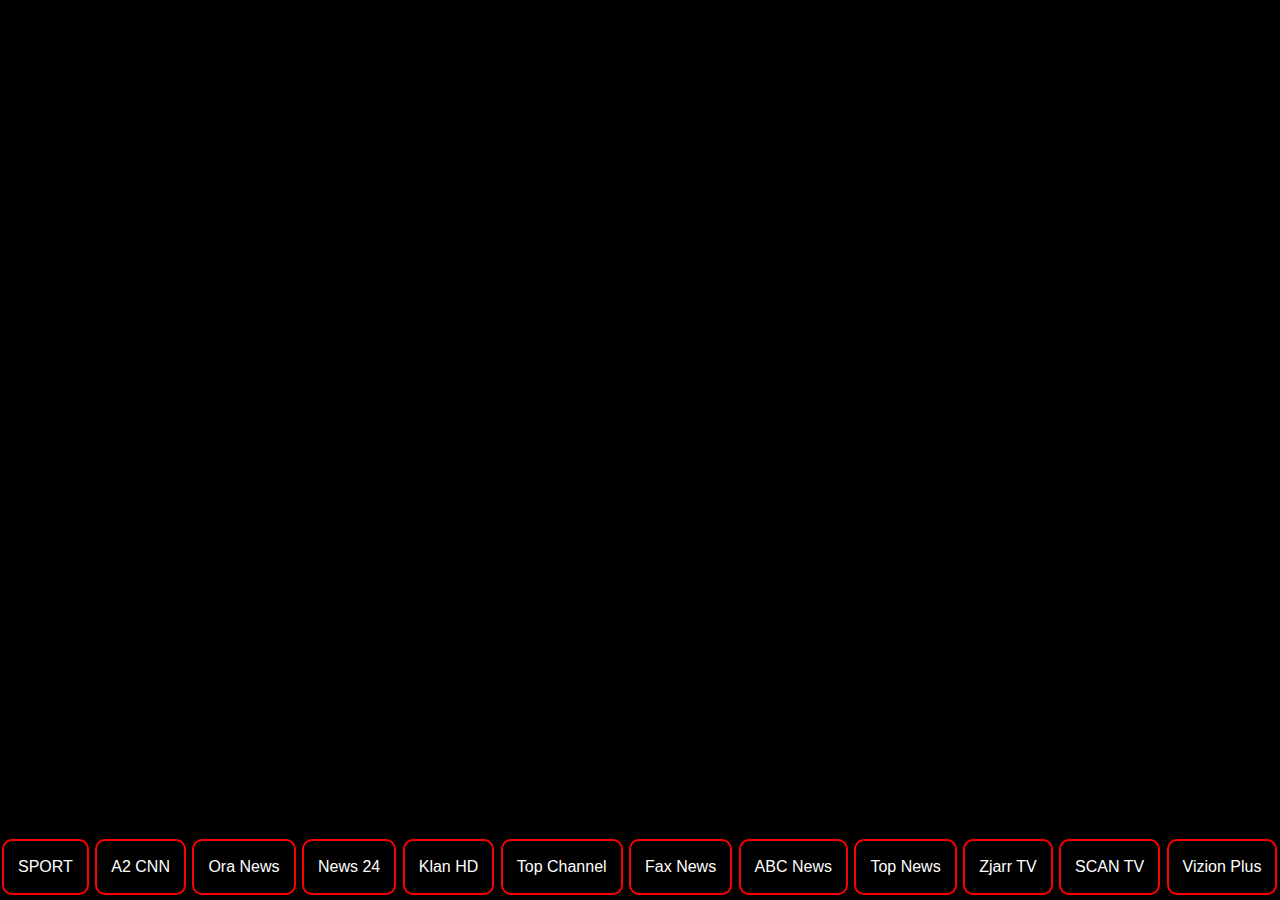
<file: index.html>
<!doctype html>
<html lang="en" s>
  <head>
    <!-- Required meta tags -->
    <meta charset="utf-8">
    <meta name="viewport" content="width=device-width, initial-scale=1, shrink-to-fit=no">

    <!-- Bootstrap CSS -->
    <link rel="stylesheet" href="https://maxcdn.bootstrapcdn.com/bootstrap/4.0.0/css/bootstrap.min.css" integrity="sha384-Gn5384xqQ1aoWXA+058RXPxPg6fy4IWvTNh0E263XmFcJlSAwiGgFAW/dAiS6JXm" crossorigin="anonymous">
    <link rel="stylesheet" type="text/css" href="style.css">

    <title>Shqipstream</title>
  </head>
  <body>

    <div style="background: red: width: 100px; height: 100px; position: absolute;"></div>
    <div class="container-fluid" style="background: black">

      <div class="scrollmenu fixed-bottom" style="width: 100%">
        <button id="sport">SPORT</button>
        <button id="a2cnn">A2 CNN</button>
        <button id="oranews">Ora News</button>
        <button id="news24">News 24</button>
        <button id="klanhd">Klan HD</button>
        <button id="topchannel">Top Channel</button>
        <button id="faxnews">Fax News</button>
        <button id="abcnews">ABC News</button>
        <button id="topnews">Top News</button>
        <button id="zjarrtv">Zjarr TV</button>
        <button id="scantv">SCAN TV</button>
        <button id="vizionplus">Vizion Plus</button>
        <button id="channelone">Channel One</button>
        <button id="rtshsport">RTSH Sport</button>
        <button id="rtsh1">RTSH 1</button>
        <button id="rtsh2">RTSH 2</button>
        <button id="rtsh3">RTSH 3</button>
        <button id="rtshfilm">RTSH Film</button>
        <button id="rtshshqip">RTSH Shqip</button>
        <button id="rtshkuvend">RTSH Kuvend</button>
        <button id="rtshmuzike">RTSH Muzike</button>
        <button id="rtshfemije">RTSH Femije</button>
        <button id="rtsh24">RTSH 24</button>
        <button id="rtshkorca">RTSH Korca</button>
        <button id="rtk1">RTK 1</button>
        <button id="rtk3">RTK 3</button>
      </div>

      <div class="row align-items-center">
          <div class="col" style="padding: 0">
            <div  class="channel" id="channel"><iframe width="100%" class="theframe" src="https://www.youtube.com/embed/-OZRuRAqgpo?autoplay=1" frameborder="0" allow="accelerometer; autoplay; encrypted-media; gyroscope; picture-in-picture" allowfullscreen></iframe></div>
          </div>
      </div>

    </div>



    <!-- Optional JavaScript -->
    <!-- jQuery first, then Popper.js, then Bootstrap JS -->
    <script src="https://code.jquery.com/jquery-3.2.1.slim.min.js" integrity="sha384-KJ3o2DKtIkvYIK3UENzmM7KCkRr/rE9/Qpg6aAZGJwFDMVNA/GpGFF93hXpG5KkN" crossorigin="anonymous"></script>
    <script src="https://cdnjs.cloudflare.com/ajax/libs/popper.js/1.12.9/umd/popper.min.js" integrity="sha384-ApNbgh9B+Y1QKtv3Rn7W3mgPxhU9K/ScQsAP7hUibX39j7fakFPskvXusvfa0b4Q" crossorigin="anonymous"></script>
    <script src="https://maxcdn.bootstrapcdn.com/bootstrap/4.0.0/js/bootstrap.min.js" integrity="sha384-JZR6Spejh4U02d8jOt6vLEHfe/JQGiRRSQQxSfFWpi1MquVdAyjUar5+76PVCmYl" crossorigin="anonymous"></script>
    <script type="text/javascript" src="js.js"></script>
  </body>
</html>
</file>
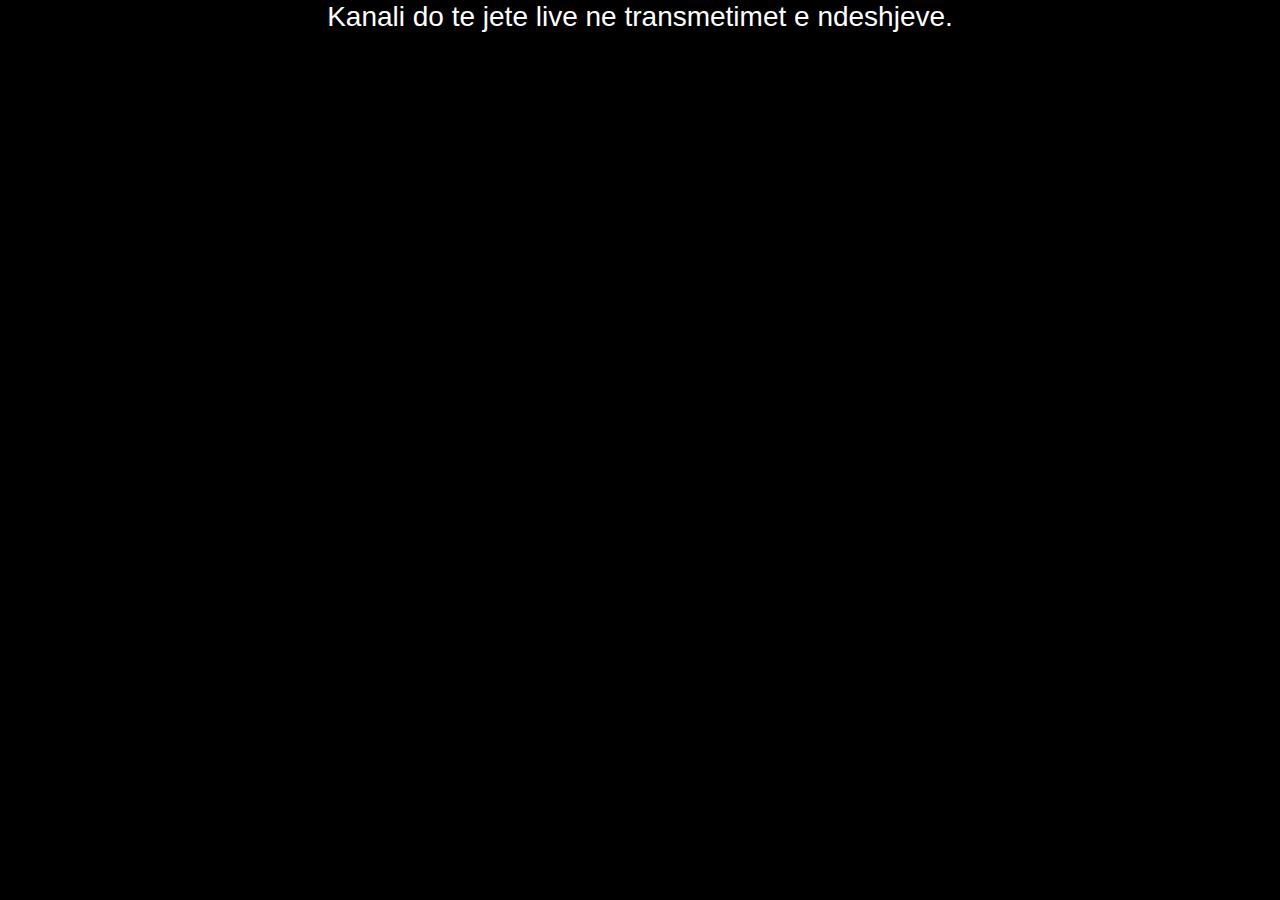
<file: sport.html>
<!doctype html>
<html lang="en">
  <head>
    <!-- Required meta tags -->
    <meta charset="utf-8">
    <meta name="viewport" content="width=device-width, initial-scale=1, shrink-to-fit=no">

    <!-- Bootstrap CSS -->
    <link rel="stylesheet" href="https://maxcdn.bootstrapcdn.com/bootstrap/4.0.0/css/bootstrap.min.css" integrity="sha384-Gn5384xqQ1aoWXA+058RXPxPg6fy4IWvTNh0E263XmFcJlSAwiGgFAW/dAiS6JXm" crossorigin="anonymous">

    <title>Hello, world!</title>
  </head>
  <body style="background: black">
    <h3 style="color: white; text-align: center;">Kanali do te jete live ne transmetimet e ndeshjeve.</h3>

    <!-- Optional JavaScript -->
    <!-- jQuery first, then Popper.js, then Bootstrap JS -->
    <script src="https://code.jquery.com/jquery-3.2.1.slim.min.js" integrity="sha384-KJ3o2DKtIkvYIK3UENzmM7KCkRr/rE9/Qpg6aAZGJwFDMVNA/GpGFF93hXpG5KkN" crossorigin="anonymous"></script>
    <script src="https://cdnjs.cloudflare.com/ajax/libs/popper.js/1.12.9/umd/popper.min.js" integrity="sha384-ApNbgh9B+Y1QKtv3Rn7W3mgPxhU9K/ScQsAP7hUibX39j7fakFPskvXusvfa0b4Q" crossorigin="anonymous"></script>
    <script src="https://maxcdn.bootstrapcdn.com/bootstrap/4.0.0/js/bootstrap.min.js" integrity="sha384-JZR6Spejh4U02d8jOt6vLEHfe/JQGiRRSQQxSfFWpi1MquVdAyjUar5+76PVCmYl" crossorigin="anonymous"></script>
  </body>
</html>
</file>
<file: style.css>
html, body{
	background: black;
}

/* width */
::-webkit-scrollbar {
  width: 10px;
  height: 12px;
}

/* Track */
::-webkit-scrollbar-track {
  background: black; 
}
 
/* Handle */
::-webkit-scrollbar-thumb {
  background: #888; 
}

/* Handle on hover */
::-webkit-scrollbar-thumb:hover {
  background: #555; 
}

nav{
	background: black;
}
div.scrollmenu {
  background-color: black;
  overflow: auto;
  white-space: nowrap;
}

div.scrollmenu button {
  display: inline-block;
  background: black;
  color: white;
  text-align: center;
  padding: 14px;
  text-decoration: none;
  border: 2px red solid;
  border-radius: 10px;
  cursor: pointer;
  margin-left: 2px;
  margin-bottom: 5px;
  margin-top: 5px;
}

div.scrollmenu button:hover {
  background-color: #777;
}

.channel{
	height: 100vh;
}

.theframe{
	height: calc(100vh - 80px);
}
</file>
